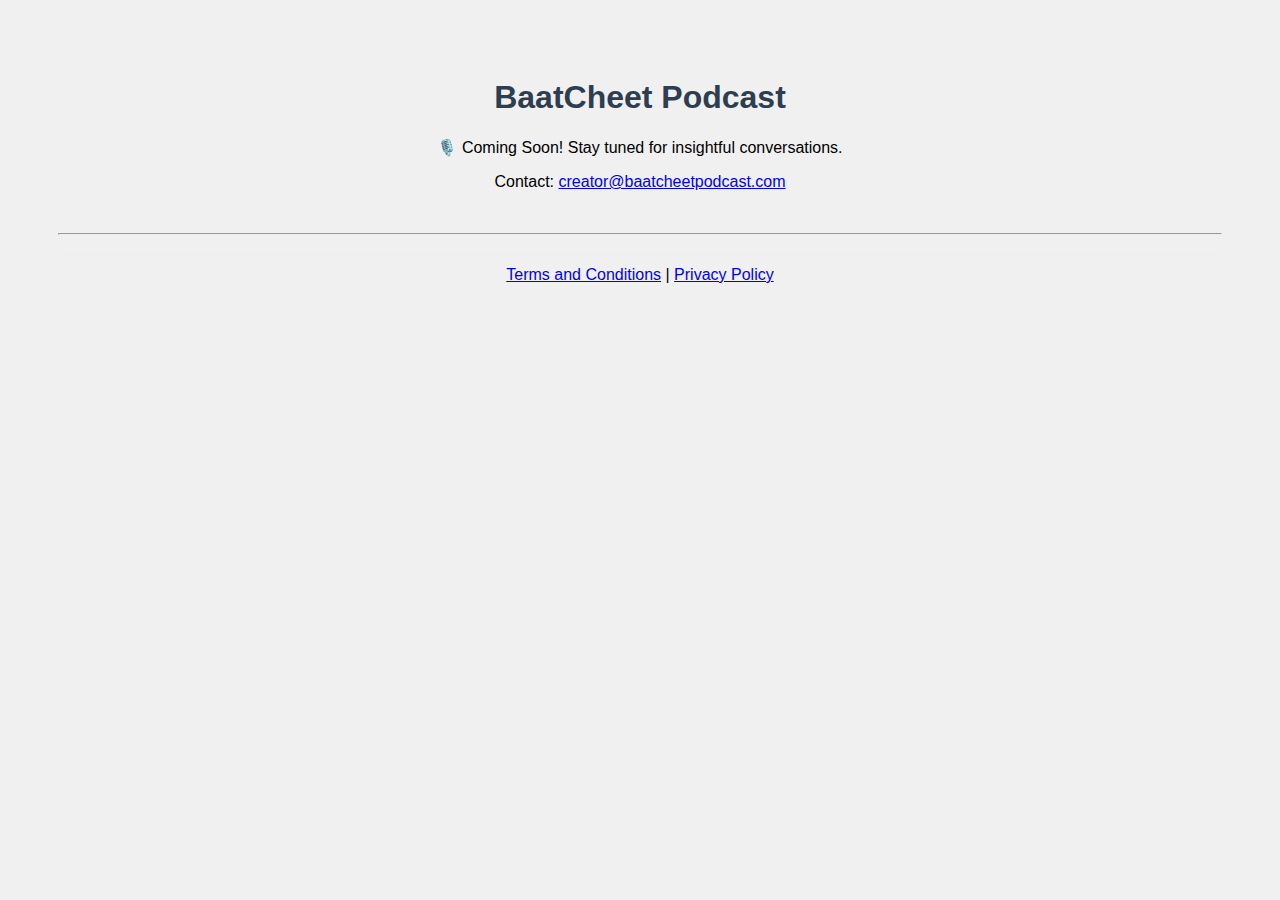
<file: index.html>
<!DOCTYPE html>
<html>
<head>
    <title>BaatCheet Podcast</title>
    <meta name="viewport" content="width=device-width, initial-scale=1">
    <link rel="stylesheet" href="/assets/css/style.css">
    <style>
        body {
            font-family: Arial, sans-serif;
            text-align: center;
            padding: 50px;
            background: #f0f0f0;
        }
        .container {
            max-width: 800px;
            margin: 0 auto;
        }
        h1 {
            color: #2c3e50;
        }
    </style>
</head>
<body>
    <div class="container">
        <h1>BaatCheet Podcast</h1>
        <p>🎙️ Coming Soon! Stay tuned for insightful conversations.</p>
        <p>Contact: <a href="mailto:you@baatcheetpodcast.com">creator@baatcheetpodcast.com</a></p>
    </div>
    <br>
<hr>
 <footer>
   <a href="/terms.html">Terms and Conditions</a> | <a href="/privacy.html">Privacy Policy</a>
</footer>
</body>
</html>
</file>
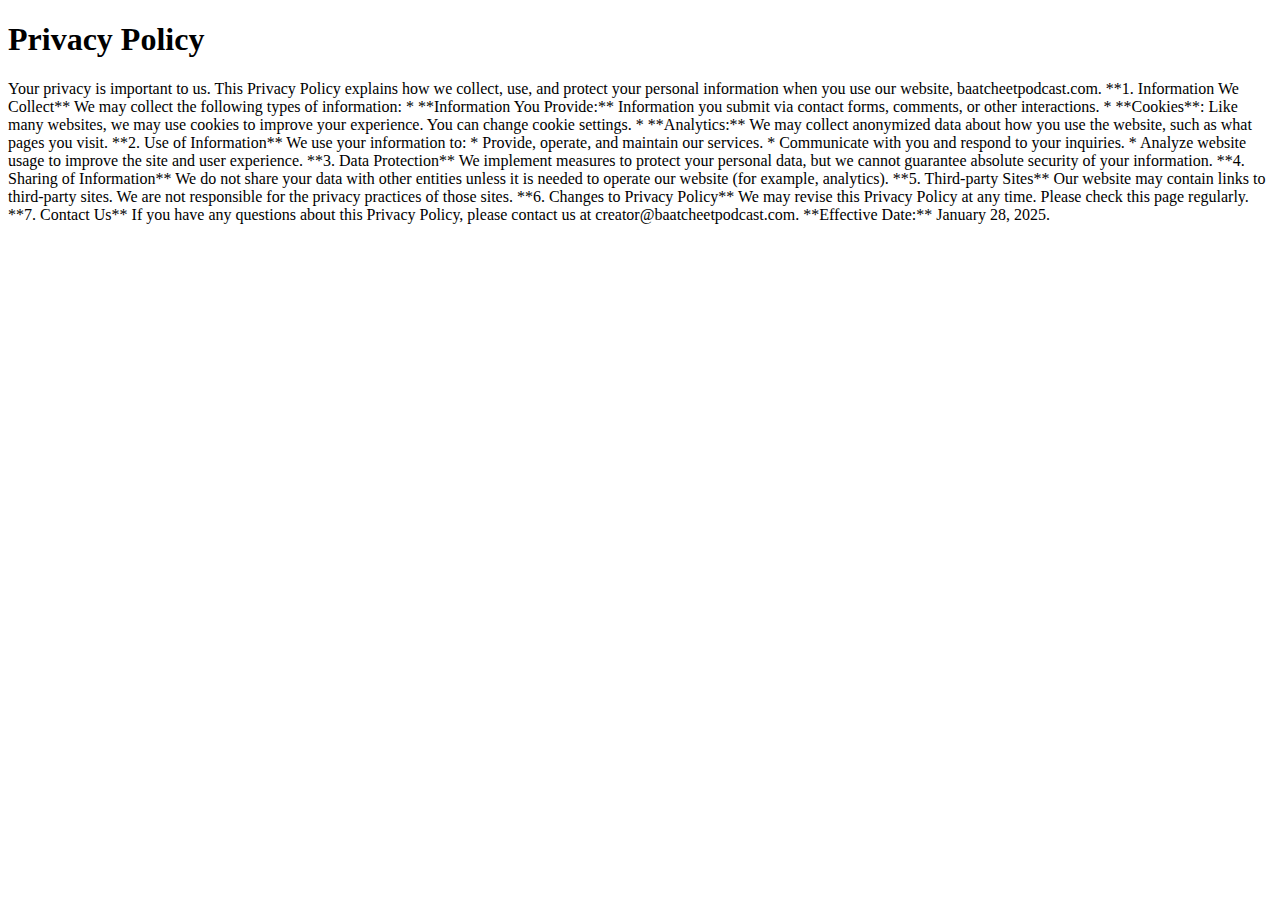
<file: privacy.html>
<!DOCTYPE html>
<html>
<head>
  <title>Privacy Policy</title>
   <meta charset="utf-8">
  <meta name="viewport" content="width=device-width, initial-scale=1">
</head>
<body>
    <h1>Privacy Policy</h1>
    <p>
        <!-- Paste your Privacy Policy text here -->
         Your privacy is important to us. This Privacy Policy explains how we collect, use, and protect your personal information when you use our website, baatcheetpodcast.com.

        **1. Information We Collect**
        We may collect the following types of information:
            *   **Information You Provide:** Information you submit via contact forms, comments, or other interactions.
            *  **Cookies**: Like many websites, we may use cookies to improve your experience. You can change cookie settings.
            * **Analytics:** We may collect anonymized data about how you use the website, such as what pages you visit.

        **2. Use of Information**
        We use your information to:
            *   Provide, operate, and maintain our services.
            *   Communicate with you and respond to your inquiries.
            *   Analyze website usage to improve the site and user experience.

        **3. Data Protection**
        We implement measures to protect your personal data, but we cannot guarantee absolute security of your information.

        **4. Sharing of Information**
        We do not share your data with other entities unless it is needed to operate our website (for example, analytics).

        **5. Third-party Sites**
        Our website may contain links to third-party sites. We are not responsible for the privacy practices of those sites.

        **6. Changes to Privacy Policy**
        We may revise this Privacy Policy at any time. Please check this page regularly.

        **7. Contact Us**
        If you have any questions about this Privacy Policy, please contact us at creator@baatcheetpodcast.com.

        **Effective Date:** January 28, 2025.
       <!-- End of Privacy Policy text -->
     </p>
</body>
</html>
</file>
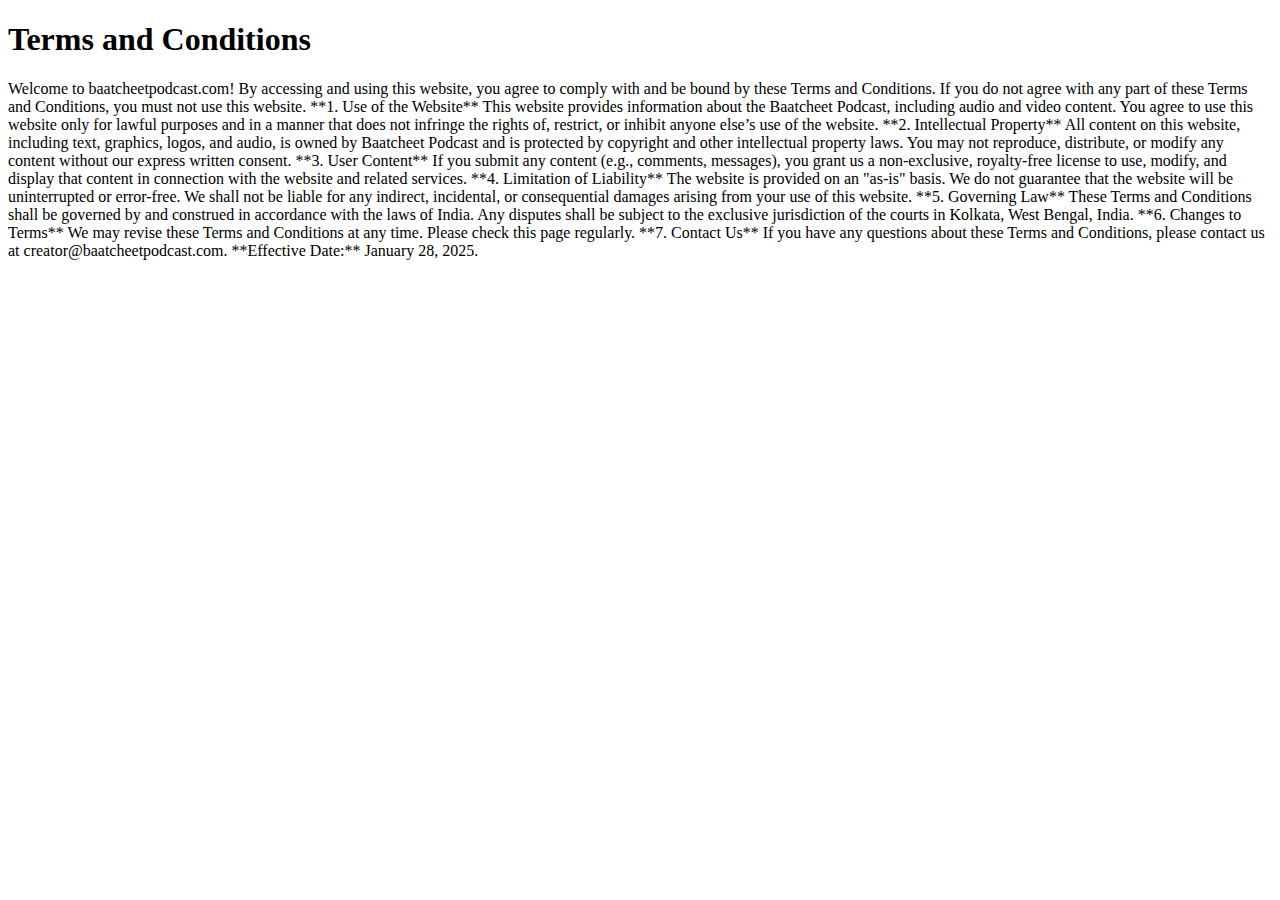
<file: terms.html>
<!DOCTYPE html>
<html>
<head>
  <title>Terms and Conditions</title>
  <meta charset="utf-8">
  <meta name="viewport" content="width=device-width, initial-scale=1">
</head>
<body>
    <h1>Terms and Conditions</h1>
    <p>
        <!-- Paste your Terms and Conditions text here -->
        Welcome to baatcheetpodcast.com!

        By accessing and using this website, you agree to comply with and be bound by these Terms and Conditions. If you do not agree with any part of these Terms and Conditions, you must not use this website.

        **1. Use of the Website**
        This website provides information about the Baatcheet Podcast, including audio and video content. You agree to use this website only for lawful purposes and in a manner that does not infringe the rights of, restrict, or inhibit anyone else’s use of the website.

        **2. Intellectual Property**
        All content on this website, including text, graphics, logos, and audio, is owned by Baatcheet Podcast and is protected by copyright and other intellectual property laws. You may not reproduce, distribute, or modify any content without our express written consent.

        **3. User Content**
        If you submit any content (e.g., comments, messages), you grant us a non-exclusive, royalty-free license to use, modify, and display that content in connection with the website and related services.

        **4. Limitation of Liability**
        The website is provided on an "as-is" basis. We do not guarantee that the website will be uninterrupted or error-free. We shall not be liable for any indirect, incidental, or consequential damages arising from your use of this website.

        **5. Governing Law**
        These Terms and Conditions shall be governed by and construed in accordance with the laws of India. Any disputes shall be subject to the exclusive jurisdiction of the courts in Kolkata, West Bengal, India.

        **6. Changes to Terms**
        We may revise these Terms and Conditions at any time. Please check this page regularly.

        **7. Contact Us**
        If you have any questions about these Terms and Conditions, please contact us at creator@baatcheetpodcast.com.

        **Effective Date:** January 28, 2025.
        <!-- End of Terms and Conditions text -->
    </p>
</body>
</html>
</file>
<file: assets/css/style.css>
footer {
    text-align: center;
    margin-top: 20px;
    padding: 10px;
    border-top: 1px solid #eee;
  }
</file>
